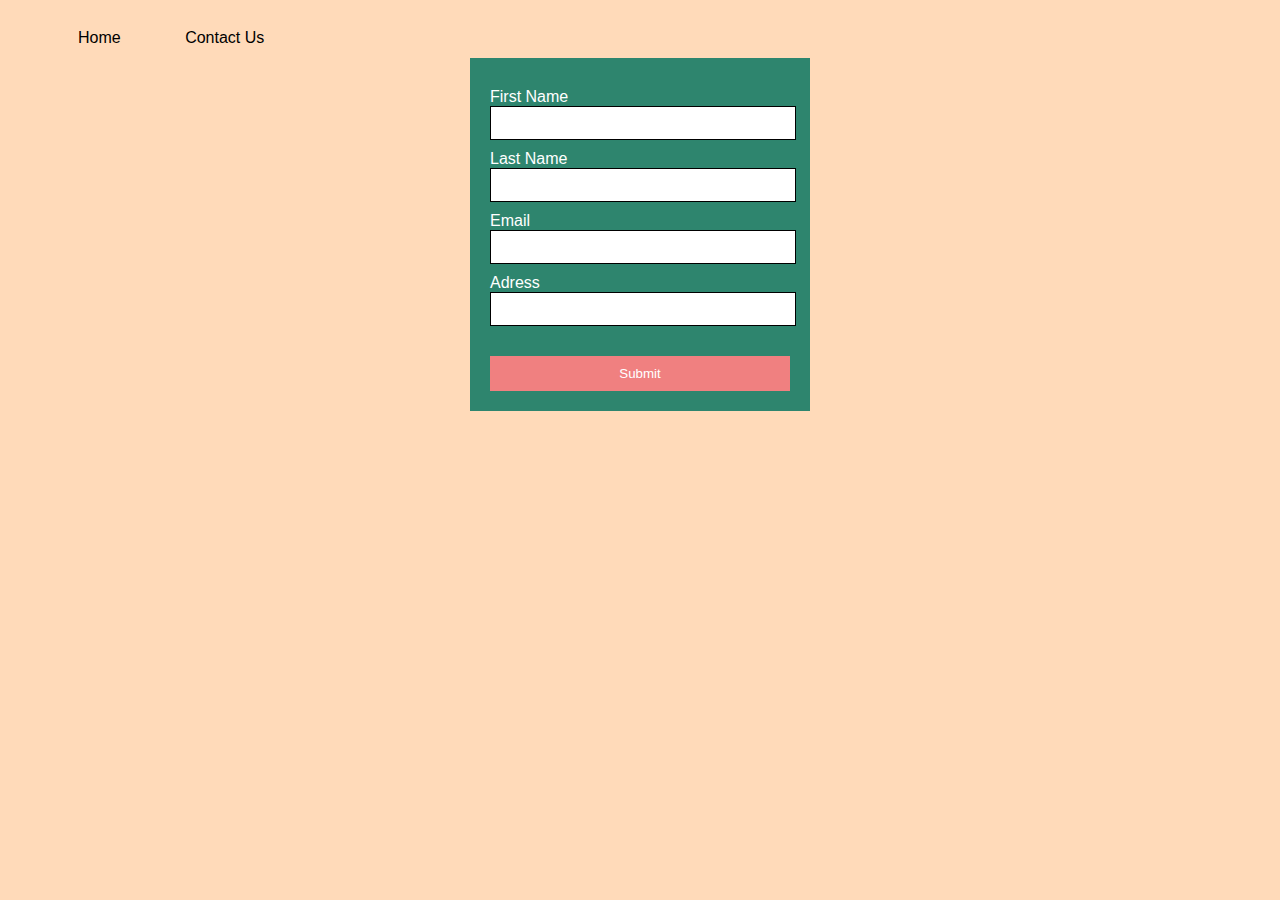
<file: contact.html>
<!DOCTYPE html>
<html lang="en">
	<head>
		<meta charset="UTF-8" />
		<meta http-equiv="X-UA-Compatible" content="IE=edge" />
		<meta name="viewport" content="width=device-width, initial-scale=1.0" />
		<title>Form Validation</title>
		<link rel="stylesheet" href="css/styles.css" />
	</head>
	<body>
        <div class="alert"></div>
        
        <header>
			<nav class="nav_link">
				<ul>
					<li><a href="../index.html">Home</a></li>
					<li><a href="../contact.html">Contact Us</a></li>
				</ul>
			</nav>
		</header>

		<main>
			<div class="form_div">
				<form>
					<label for="firstname">First Name</label>
					<input type="text" name="firstname" id="firstname" />
					<p class="error firstNameError">Please enter a first name</p>

					<label for="lastname">Last Name</label>
					<input type="text" name="lastname" id="lastname" />
					<p class="error lastnameError">Please enter a last name</p>

					<label for="email">Email</label>
					<input type="text" name="email" id="email" />
					<p class="error emailError">Please enter a valid email</p>

                    <label for="adress">Adress</label>
					<input type="text" name="adress" id="adress" />
                    <p class="error adressError">Please enter a valid adress</p>
                    
					<button id="submit">Submit</button>
				</form>
			</div>
		</main>
		<script src="js/components/alert.js"></script>
		<script src="js/form.js"></script>
	</body>
</html>
</file>
<file: css/styles.css>
body {
  font-family: "Gill Sans", "Gill Sans MT", Calibri, "Trebuchet MS", sans-serif;
  background-color: peachpuff;
}

.header {
  display: flex;
  justify-content: space-between;
  align-items: left;
  padding: 0px 10%;
  width: 100%;
  height: 75px;
}

.nav {
  top: 20px;
  left: 100px;
  float: left;
}

.nav_link {
  float: left;
  margin-right: 15px;
  position: relative;
  top: 5px;
}

.nav_link li {
  display: inline-block;
  padding: 0px 30px;
}

.nav_link li a {
  transition: all 0.3s ease 0s;
  color: black;
  text-decoration: none;
}

.nav_link:hover a:hover {
  color: hotpink;
}

main {
  display: flex;
  flex-wrap: wrap;
  width: 100%;
  justify-content: center;
}

.card {
  width: 16%;
  padding: 15px;
  margin: 13px;
  background-color: pink;
  color: white;
  box-shadow: 4px 4px 6px hotpink;
}

.card h2 {
  text-align: center;
  margin-top: 10px;
}

.card p {
  text-align: center;
  margin-top: -15px;
}

.card a {
  margin-left: 85px;
  text-decoration: none;
  color: black;
}
.card a:hover {
  text-decoration: underline;
  color: white;
}

.drinkImg {
  width: 135px;
  height: 150px;
  margin-left: 55px;
}

.form_div {
  background-color: #2e856e;
  padding: 20px;
  width: 300px;
}

input[type="text"] {
  width: 100%;
  height: 30px;
  border: solid 1px black;
  outline: none;
}

label {
  margin-top: 10px;
  display: block;
  color: white;
}

p {
  padding: 0px;
  margin: 0px;
}

.error {
  color: red;
  display: none;
}

button {
  margin-top: 30px;
  background-color: lightcoral;
  width: 100%;
  padding: 10px;
  border: none;
  color: white;
}

.hide {
  display: none;
}

.show {
  display: block;
}
</file>
